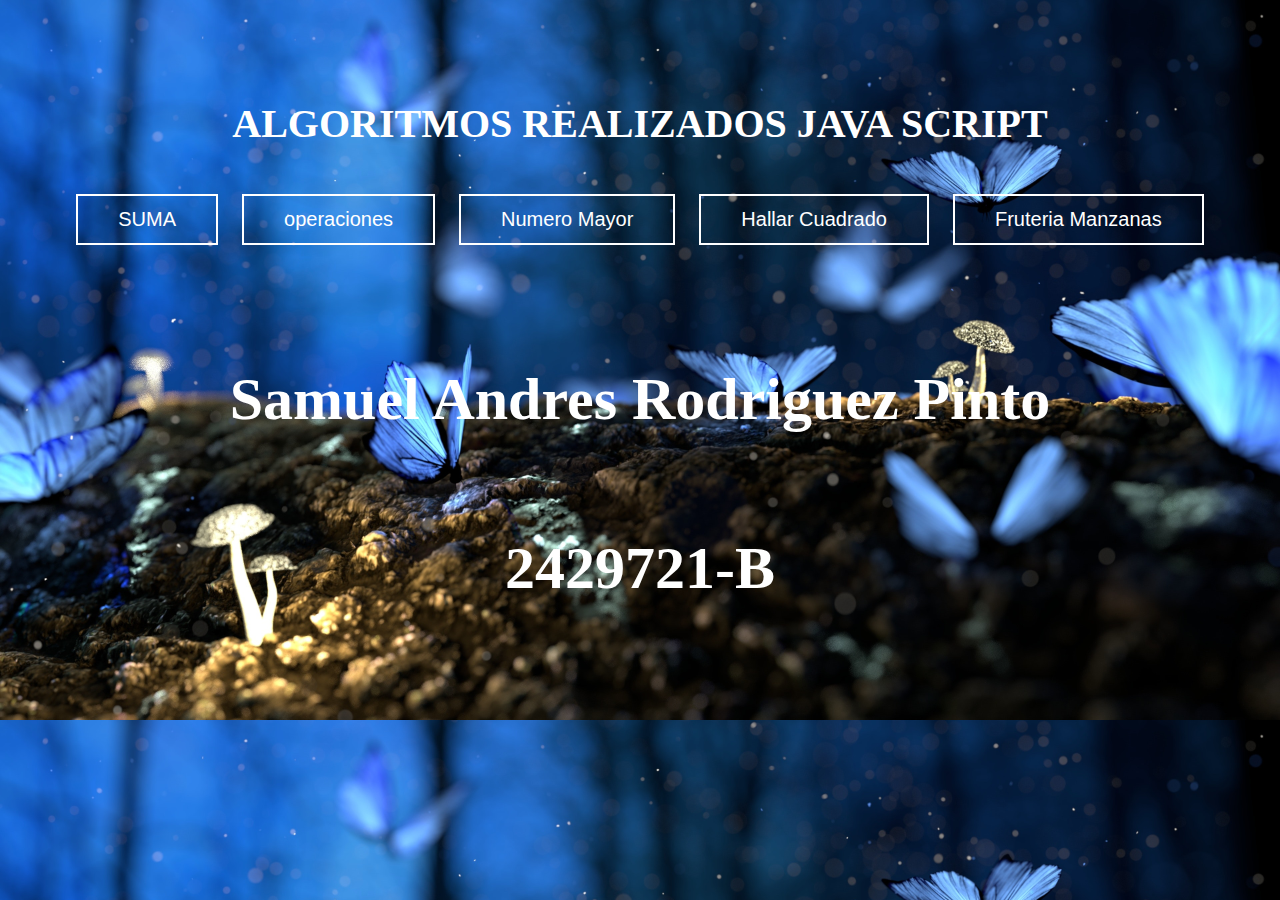
<file: algoritmos.html>
<!DOCTYPE html>
<html lang="en">
<head>
    <meta charset="UTF-8">
    <meta http-equiv="X-UA-Compatible" content="IE=edge">
    <meta name="viewport" content="width=device-width, initial-scale=1.0">
    <title>Document</title>
    <link rel="stylesheet" href="css/style.css">
</head>
<body id="algoritmos">
    <h1>ALGORITMOS REALIZADOS JAVA SCRIPT</h1>
    <button onclick="suma()"> SUMA </button>
    <button onclick="operaciones()"> operaciones </button>
    <button onclick="numeroMayor()"> Numero Mayor </button>
    <button onclick="cuadrado()"> Hallar Cuadrado </button>
    <button onclick="fruteria()"> Fruteria Manzanas </button>
    <h3>Samuel Andres Rodriguez Pinto</h3>
    <h3>2429721-B</h3>
    <script src="js/functions.js"></script>
</body>
</html>
</file>
<file: css/style.css>
body{
 background: rgb(71, 73, 212);   
}

h1, h3{
    text-align: center;
    font-size: 60px;
    color: #ffffff;
    margin-top: 100px;
    transition: 0.5s;
}

h1, h3:hover{
    color: rgb(228, 2, 2);
    font-size: 80px;
}

h2{
    text-align: center;
    font-Size: 30px;
    color: greenyellow;

}

a img{
    width: 50px;
}

#space{
    width: 100%;
}

#algoritmos{
    background: url("../img/pexels-pixabay-326055.jpg");
    background-size: cover;
    background-repeat: none;
    text-align: center;
    
}

#algoritmos h1{
    color: #ffffff;
    font-size: 40px;
}

#algoritmos button{
    padding: 12px 40px;
    font-size: 20px;
    background: transparent;
    color: #ffffff;
    border: 2px solid #ffffff;
    margin: 20px 10px;
}

#algoritmos button:hover{
    background-color: #4566EB;
    border: 5px solid #0D16EB;
    font-size: 30px;
}
</file>
